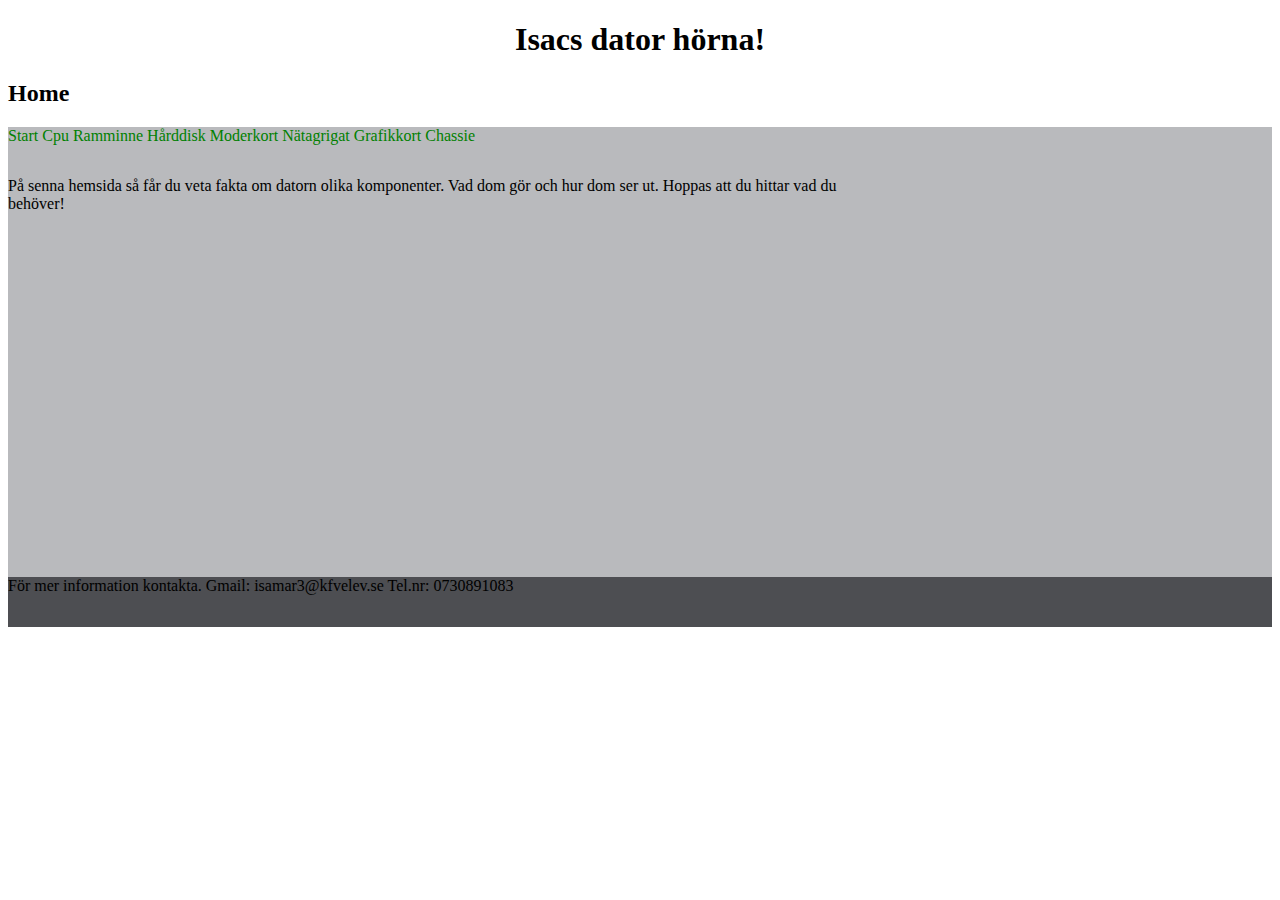
<file: index.html>
<!DOCTYPE html>
<html lang="en" dir="ltr">
  <head>
    <meta charset="utf-8">
    <link rel="stylesheet" href="css/style.css">
    <h1>Isacs dator hörna!</h1>

  </head>
  <body>


  <div id="wrapper">
    <h2>Home</h2>
    <nav>
      <a href="   index.html"> Start </a>
      <a href="   cpu.html"> Cpu </a>
      <a href="   Ramminne.html"> Ramminne </a>
      <a href="   Hårddisk.html"> Hårddisk </a>
      <a href="   Moderkort.html"> Moderkort </a>
      <a href="   Nätagrigat.html"> Nätagrigat </a>
      <a href="   Grafikkort.html"> Grafikkort </a>
      <a href="   Chassie.html"> Chassie </a>

      </nav>
      <div id="container">
        <main>På senna hemsida så får du veta fakta om datorn olika komponenter. Vad dom gör och hur dom ser ut. Hoppas att du hittar vad du behöver!</main>
        <aside> </aside>
      </div>
    <footer>För mer information kontakta.         Gmail: isamar3@kfvelev.se       Tel.nr: 0730891083</footer>
  </div>

  </body>
</html>
</file>
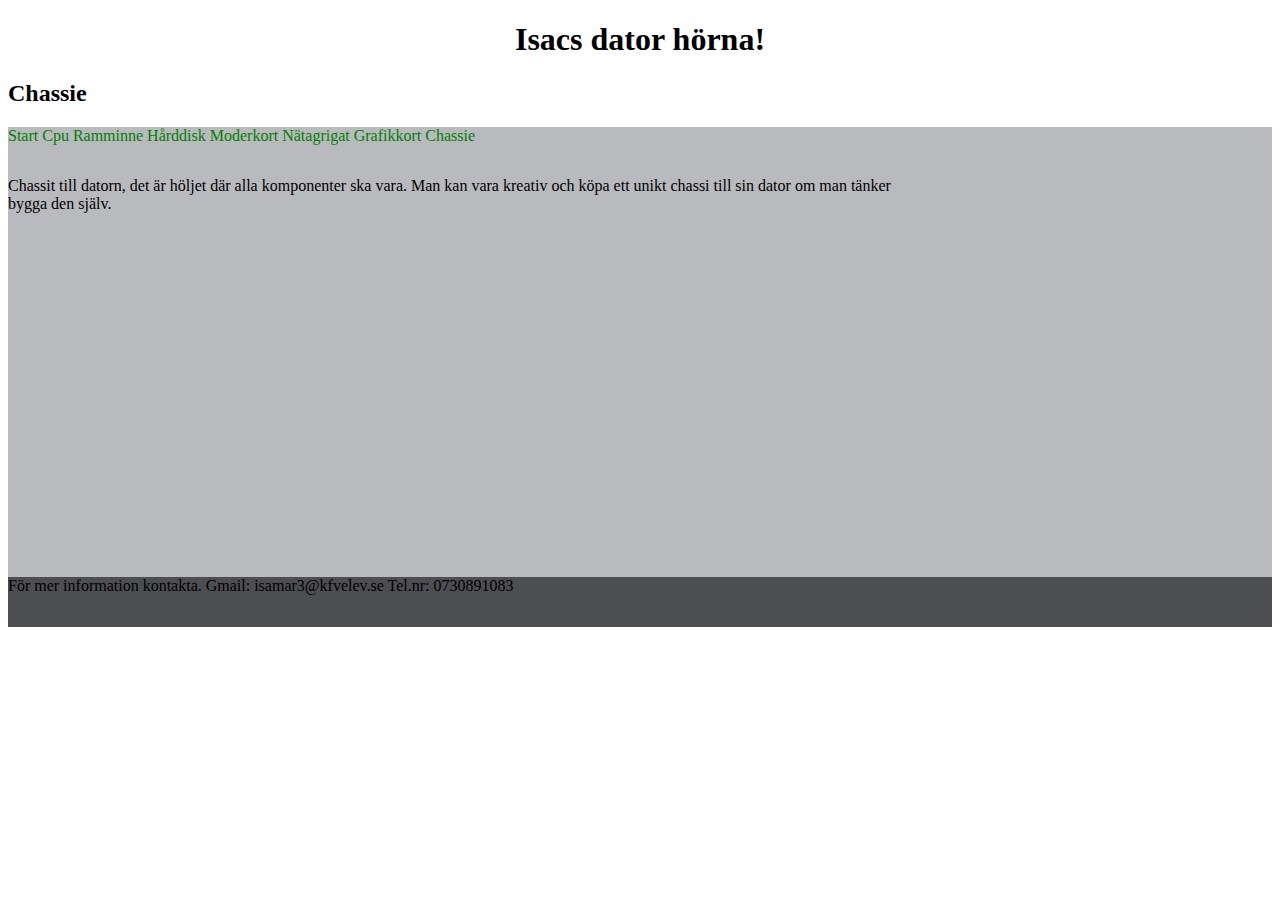
<file: Chassie.html>
<!DOCTYPE html>
<html lang="en" dir="ltr">
  <head>
    <meta charset="utf-8">
    <link rel="stylesheet" href="css/style.css">
    <h1>Isacs dator hörna!</h1>

  </head>
  <body>

  <div id="wrapper">
    <h2>  Chassie </h2>
    <nav>
      <a href="index.html"> Start </a>
      <a href="cpu.html"> Cpu </a>
      <a href="Ramminne.html"> Ramminne </a>
      <a href="Hårddisk.html"> Hårddisk </a>
      <a href="Moderkort.html"> Moderkort </a>
      <a href="Nätagrigat.html"> Nätagrigat </a>
      <a href="Grafikkort.html"> Grafikkort </a>
      <a href="Chassie.html"> Chassie </a>

      </nav>
      <div id="container">
        <main>Chassit till datorn, det är höljet där alla komponenter ska vara. Man kan vara kreativ och köpa ett unikt chassi till sin dator om man tänker bygga den själv.
</main>
        <aside> </aside>
      </div>
    <footer>För mer information kontakta. Gmail: isamar3@kfvelev.se Tel.nr: 0730891083</footer>
  </div>

  </body>
</html>
</file>
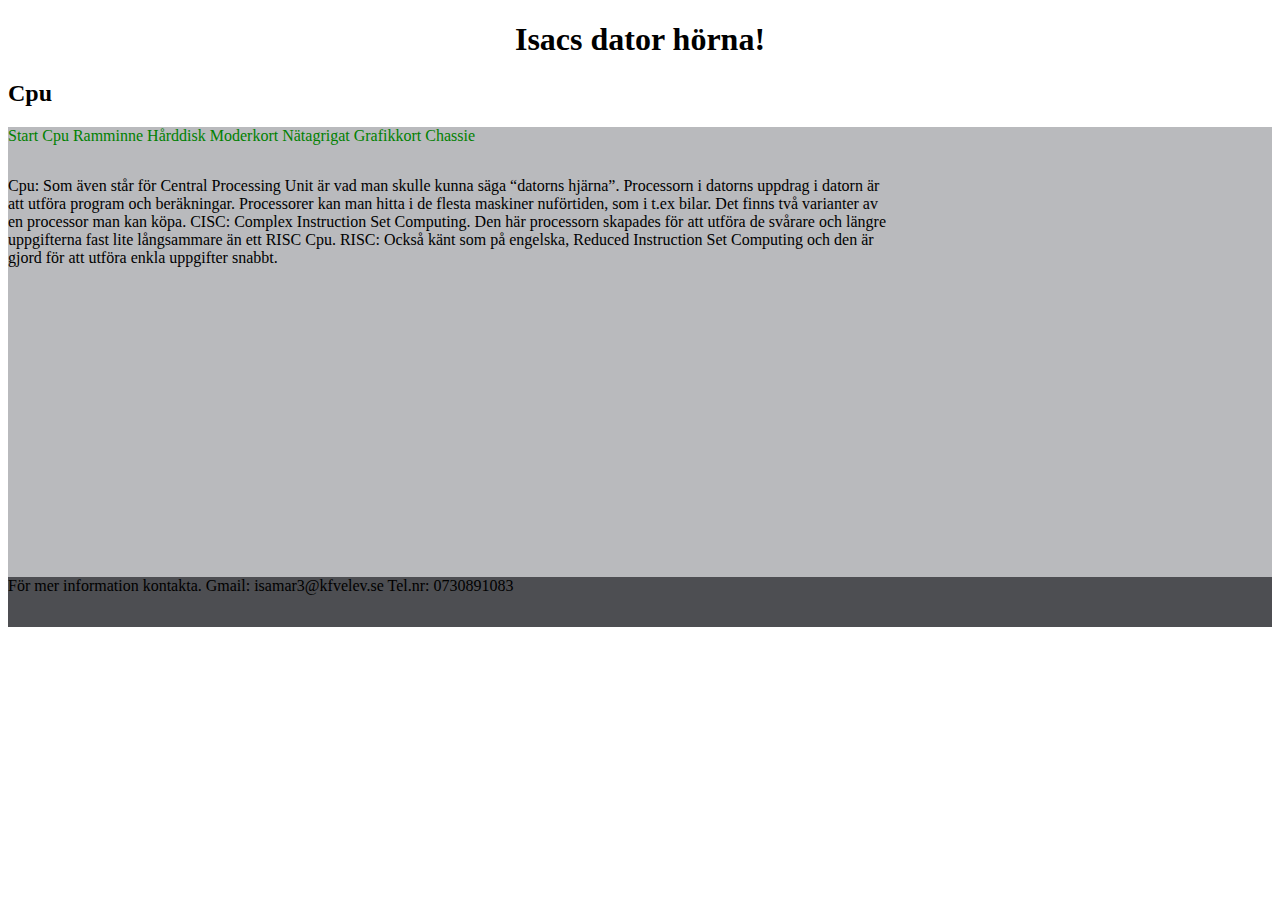
<file: cpu.html>
<!DOCTYPE html>
<html lang="en" dir="ltr">
  <head>
    <meta charset="utf-8">
    <link rel="stylesheet" href="css/style.css">
    <h1>Isacs dator hörna!</h1>

  </head>
  <body>

  <div id="wrapper">
    <h2>  Cpu </h2>
    <nav>
      <a href="index.html"> Start </a>
      <a href="cpu.html"> Cpu </a>
      <a href="Ramminne.html"> Ramminne </a>
      <a href="Hårddisk.html"> Hårddisk </a>
      <a href="Moderkort.html"> Moderkort </a>
      <a href="Nätagrigat.html"> Nätagrigat </a>
      <a href="Grafikkort.html"> Grafikkort </a>
      <a href="Chassie.html"> Chassie </a>

      </nav>
      <div id="container">
        <main>Cpu:  Som även står för Central Processing Unit är vad man skulle kunna säga “datorns hjärna”. Processorn i datorns uppdrag i datorn är att utföra program och beräkningar. Processorer kan man hitta i de flesta maskiner nuförtiden, som i t.ex bilar.
Det finns två varianter av en processor man kan köpa.
CISC:  Complex Instruction Set Computing. Den här processorn skapades för att utföra de svårare och längre uppgifterna fast lite långsammare än ett RISC Cpu.

RISC: Också känt som på engelska, Reduced Instruction Set Computing och den är gjord för att utföra enkla uppgifter snabbt.
</main>
        <aside> </aside>
      </div>
    <footer>För mer information kontakta. Gmail: isamar3@kfvelev.se Tel.nr: 0730891083</footer>
  </div>

  </body>
</html>
</file>
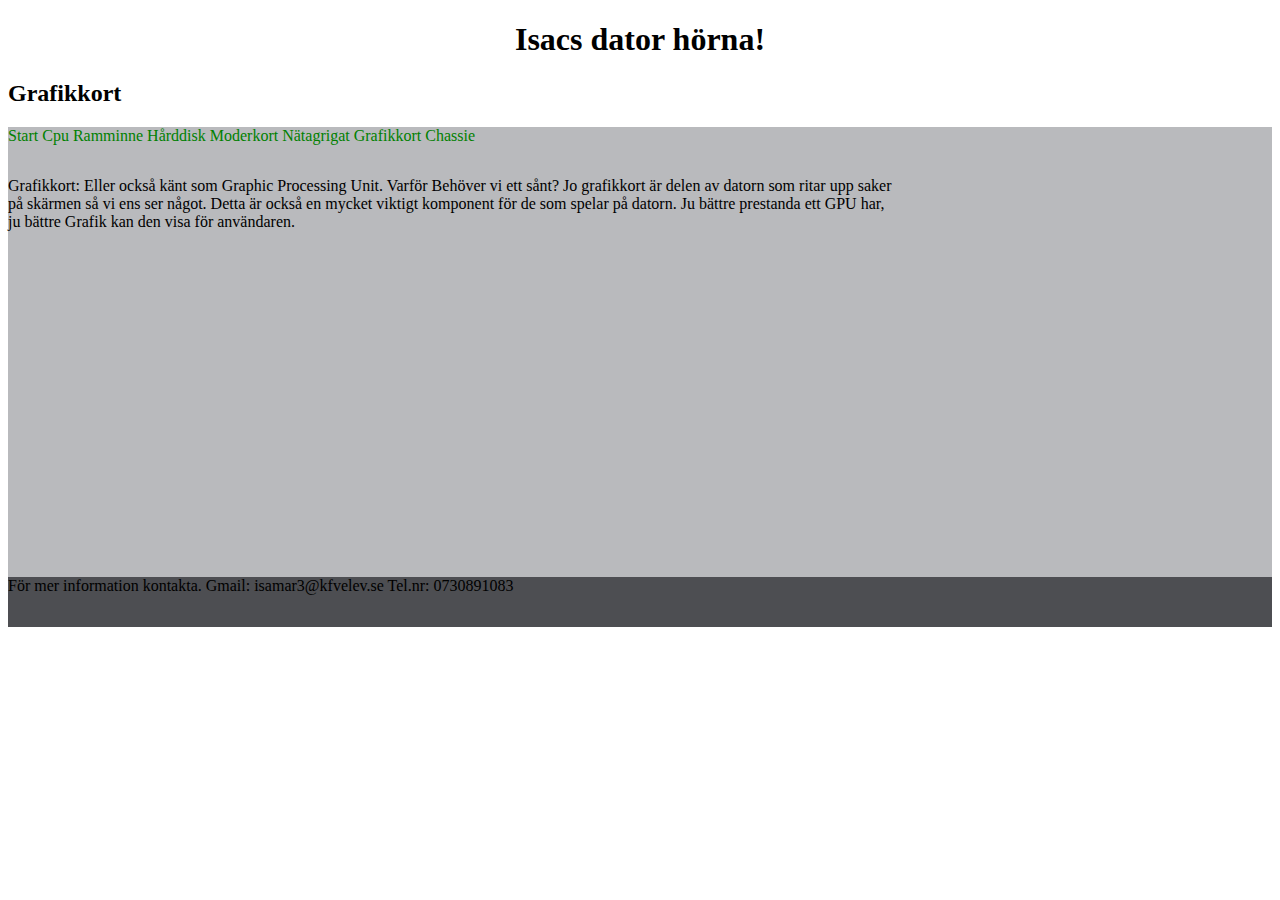
<file: Grafikkort.html>
<!DOCTYPE html>
<html lang="en" dir="ltr">
  <head>
    <meta charset="utf-8">
    <link rel="stylesheet" href="css/style.css">
    <h1>Isacs dator hörna!</h1>

  </head>
  <body>

  <div id="wrapper">
    <h2>  Grafikkort </h2>
    <nav>
      <a href="index.html"> Start </a>
      <a href="cpu.html"> Cpu </a>
      <a href="Ramminne.html"> Ramminne </a>
      <a href="Hårddisk.html"> Hårddisk </a>
      <a href="Moderkort.html"> Moderkort </a>
      <a href="Nätagrigat.html"> Nätagrigat </a>
      <a href="Grafikkort.html"> Grafikkort </a>
      <a href="Chassie.html"> Chassie </a>

      </nav>
      <div id="container">
        <main>Grafikkort: Eller också känt som Graphic Processing Unit. Varför Behöver vi ett sånt? Jo grafikkort är delen av datorn som ritar upp saker på skärmen så vi ens ser något. Detta är också en mycket viktigt komponent för de som spelar på datorn. Ju bättre prestanda ett GPU har, ju bättre Grafik kan den visa för användaren.

</main>
        <aside> </aside>
      </div>
    <footer>För mer information kontakta. Gmail: isamar3@kfvelev.se Tel.nr: 0730891083</footer>
  </div>

  </body>
</html>
</file>
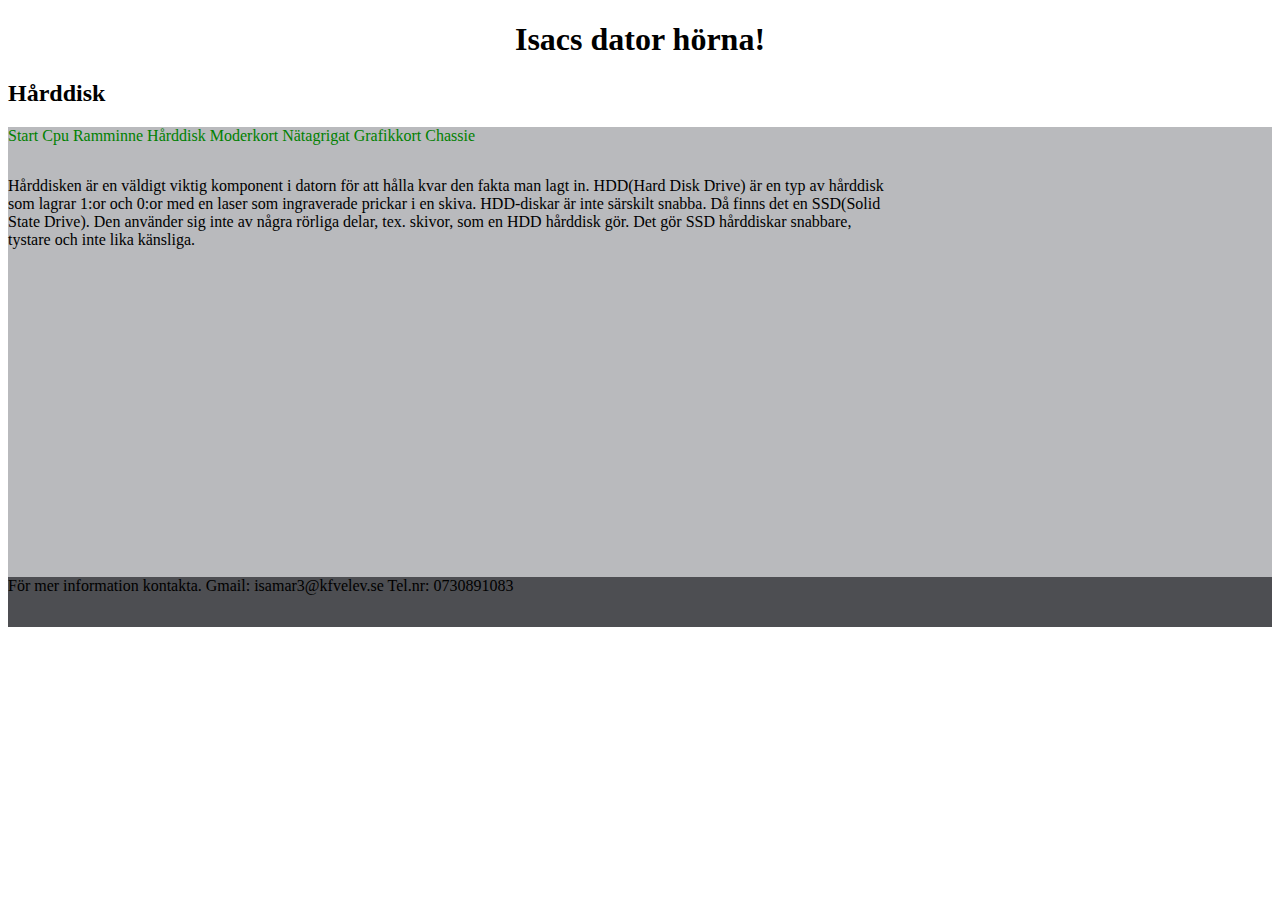
<file: Hårddisk.html>
<!DOCTYPE html>
<html lang="en" dir="ltr">
  <head>
    <meta charset="utf-8">
    <link rel="stylesheet" href="css/style.css">
    <h1>Isacs dator hörna!</h1>

  </head>
  <body>

  <div id="wrapper">
    <h2>  Hårddisk </h2>
    <nav>
      <a href="   index.html"> Start </a>
      <a href="   cpu.html"> Cpu </a>
      <a href="   Ramminne.html"> Ramminne </a>
      <a href="   Hårddisk.html"> Hårddisk </a>
      <a href="   Moderkort.html"> Moderkort </a>
      <a href="   Nätagrigat.html"> Nätagrigat </a>
      <a href="   Grafikkort.html"> Grafikkort </a>
      <a href="   Chassie.html"> Chassie </a>

      </nav>
      <div id="container">
        <main>Hårddisken är en väldigt viktig komponent i datorn för att hålla kvar den fakta man lagt in. HDD(Hard Disk Drive) är en typ av hårddisk som lagrar 1:or och 0:or med en laser som ingraverade prickar i en skiva. HDD-diskar är inte särskilt snabba. Då finns det en SSD(Solid State Drive). Den använder sig inte av några rörliga delar, tex. skivor, som en HDD hårddisk gör. Det gör SSD hårddiskar snabbare, tystare och inte lika känsliga.</main>
        <aside></aside>
      </div>
    <footer>För mer information kontakta. Gmail: isamar3@kfvelev.se Tel.nr: 0730891083</footer>
  </div>

  </body>
</html>
</file>
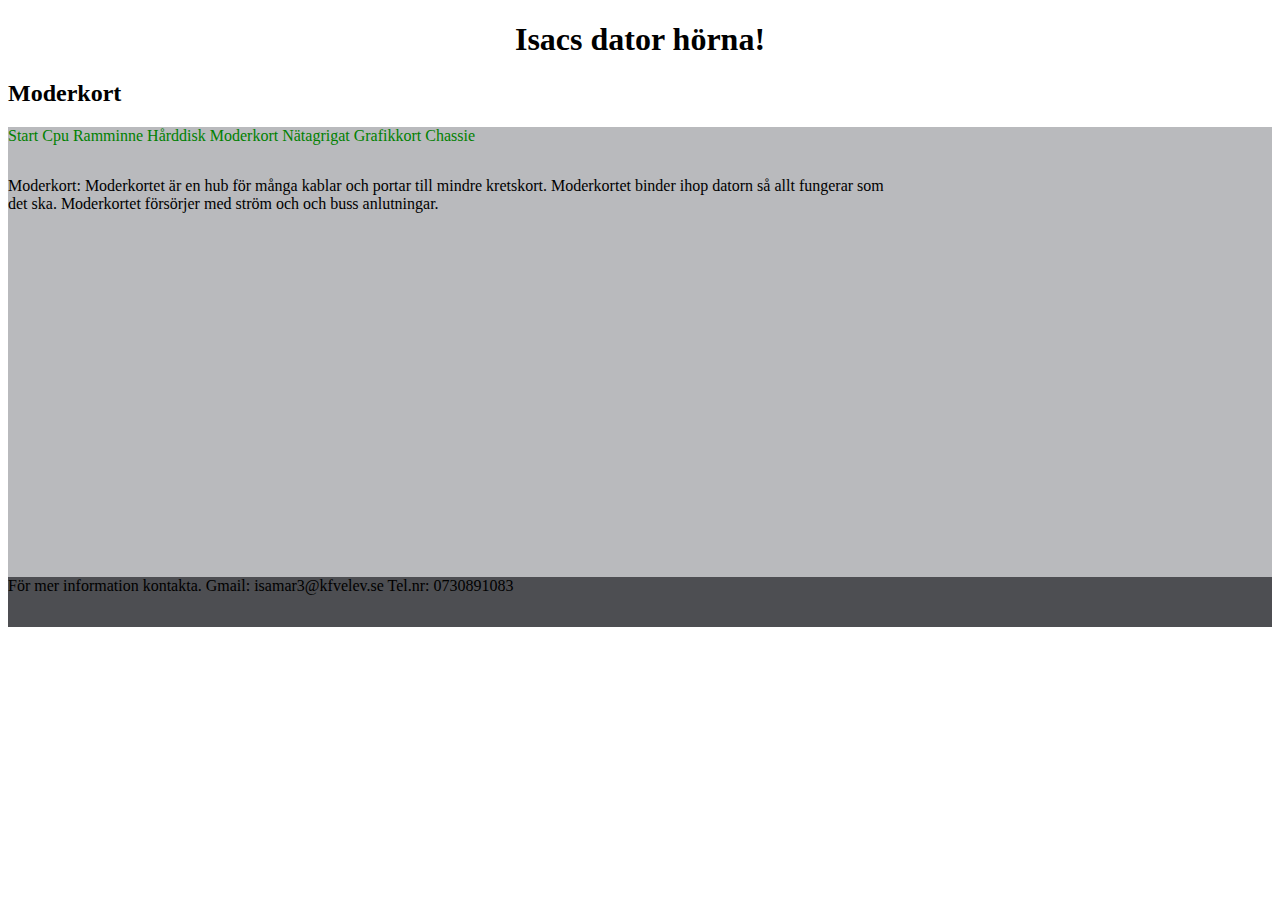
<file: Moderkort.html>
<!DOCTYPE html>
<html lang="en" dir="ltr">
  <head>
    <meta charset="utf-8">
    <link rel="stylesheet" href="css/style.css">
    <h1>Isacs dator hörna!</h1>

  </head>
  <body>

  <div id="wrapper">
    <h2>  Moderkort </h2>
    <nav>
      <a href="index.html"> Start </a>
      <a href="cpu.html"> Cpu </a>
      <a href="Ramminne.html"> Ramminne </a>
      <a href="Hårddisk.html"> Hårddisk </a>
      <a href="Moderkort.html"> Moderkort </a>
      <a href="Nätagrigat.html"> Nätagrigat </a>
      <a href="Grafikkort.html"> Grafikkort </a>
      <a href="Chassie.html"> Chassie </a>

      </nav>
      <div id="container">
        <main>Moderkort: Moderkortet är en hub för många kablar och portar till mindre kretskort. Moderkortet binder ihop datorn så allt fungerar som det ska. Moderkortet försörjer med ström och och buss anlutningar.
</main>
        <aside> </aside>
      </div>
    <footer>För mer information kontakta. Gmail: isamar3@kfvelev.se Tel.nr: 0730891083</footer>
  </div>

  </body>
</html>
</file>
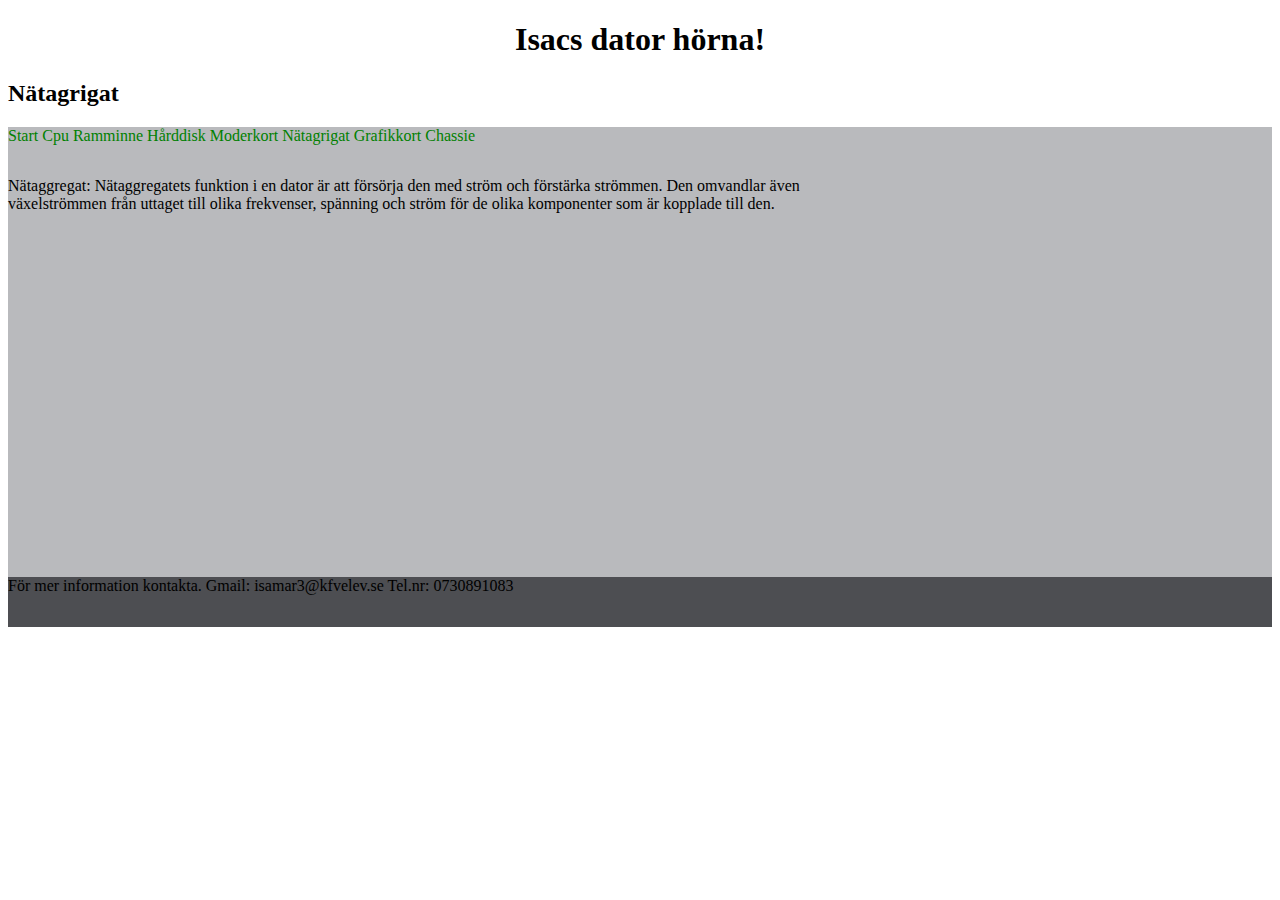
<file: Nätagrigat.html>
<!DOCTYPE html>
<html lang="en" dir="ltr">
  <head>
    <meta charset="utf-8">
    <link rel="stylesheet" href="css/style.css">
    <h1>Isacs dator hörna!</h1>

  </head>
  <body>

  <div id="wrapper">
    <h2>  Nätagrigat </h2>
    <nav>
      <a href="index.html"> Start </a>
      <a href="cpu.html"> Cpu </a>
      <a href="Ramminne.html">Ramminne </a>
      <a href="Hårddisk.html">Hårddisk </a>
      <a href="Moderkort.html">Moderkort </a>
      <a href="Nätagrigat.html">Nätagrigat </a>
      <a href="Grafikkort.html">Grafikkort </a>
      <a href="Chassie.html">Chassie </a>

      </nav>
      <div id="container">
        <main>Nätaggregat: Nätaggregatets funktion i en dator är att försörja den med ström och förstärka strömmen. Den omvandlar även växelströmmen från uttaget till olika frekvenser, spänning och ström för de olika komponenter som är kopplade till den.</main>
        <aside> </aside>
      </div>
    <footer>För mer information kontakta. Gmail: isamar3@kfvelev.se Tel.nr: 0730891083</footer>
  </div>

  </body>
</html>
</file>
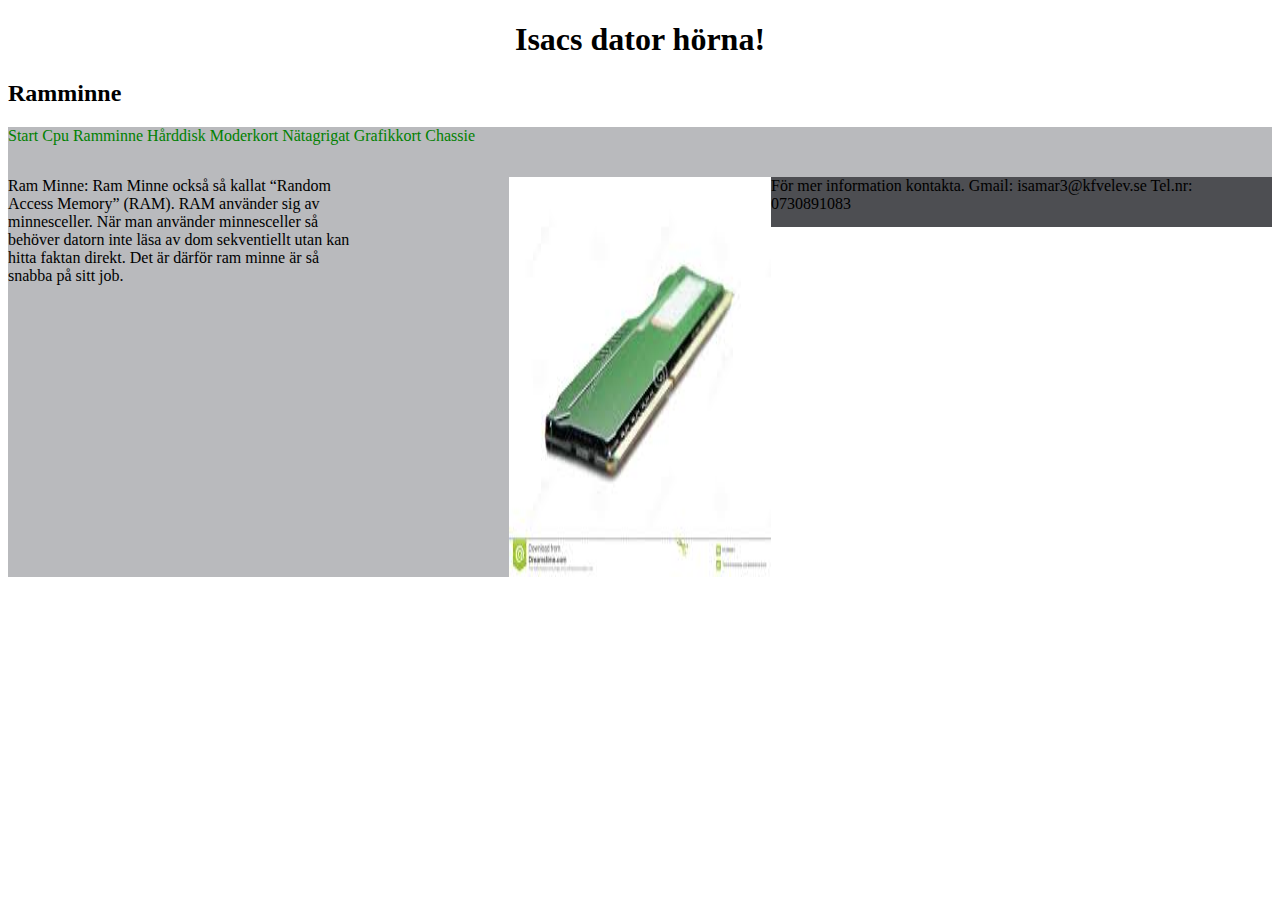
<file: Ramminne.html>
<!DOCTYPE html>
<html lang="en" dir="ltr">
  <head>
    <meta charset="utf-8">
    <link rel="stylesheet" href="css/style.css">
    <h1>Isacs dator hörna!</h1>

  </head>
  <body>

  <div id="wrapper">
    <h2>  Ramminne </h2>
    <nav>
      <a href="index.html"> Start </a>
      <a href="cpu.html"> Cpu </a>
      <a href="Ramminne.html"> Ramminne </a>
      <a href="Hårddisk.html"> Hårddisk </a>
      <a href="Moderkort.html"> Moderkort </a>
      <a href="Nätagrigat.html"> Nätagrigat </a>
      <a href="Grafikkort.html"> Grafikkort </a>
      <a href="Chassie.html"> Chassie </a>

      </nav>
      <div id="container">
        <main>
Ram Minne: Ram Minne också så kallat “Random Access Memory” (RAM). RAM använder sig av minnesceller. När man använder minnesceller så behöver datorn inte läsa av dom sekventiellt utan kan hitta faktan direkt. Det är därför ram minne är så snabba på sitt job.

</main>
        <aside> </aside>
          <img class="img-ramminne" src="/img/ramminne.jpeg" alt="Ram minne"
      </div>
    <footer>För mer information kontakta. Gmail: isamar3@kfvelev.se Tel.nr: 0730891083</footer>
  </div>


  </body>
</html>
</file>
<file: css/style.css>
#wrapper{
  width:100%;
  margin-center:
}

header{
  height: 100px;
  width: 100%;
  background-color:#3464eb;
}
nav{
height: 50px;
width: 100%;
background-color: #b9babd;

}
main{
  height: 400px;
  width: 70%;
  background-color: #b9babd;

}
aside{
  height: 400px;
  width: 30%;
  background-color: #b9babd;

}
footer{
  height: 50px;
  width: 100%;
  background-color: #4d4e52;
text-decoration: #ffffff;
}
#container{
display:flex;

}


/* unvisited link */
a:link {
  color: green;
text-decoration: none;
}

/* visited link */
a:visited {
  color: green;
text-decoration: none;
}

/* mouse over link */
a:hover {
  color: red;
}

/* selected link */
a:active {
  color: yellow;
}


h1 {
  text-align: center;
}

h2 {
  text-align: left;
}

h3 {
  text-align: right;
}

.img-Ram minne{
  width:200px;
}
</file>
